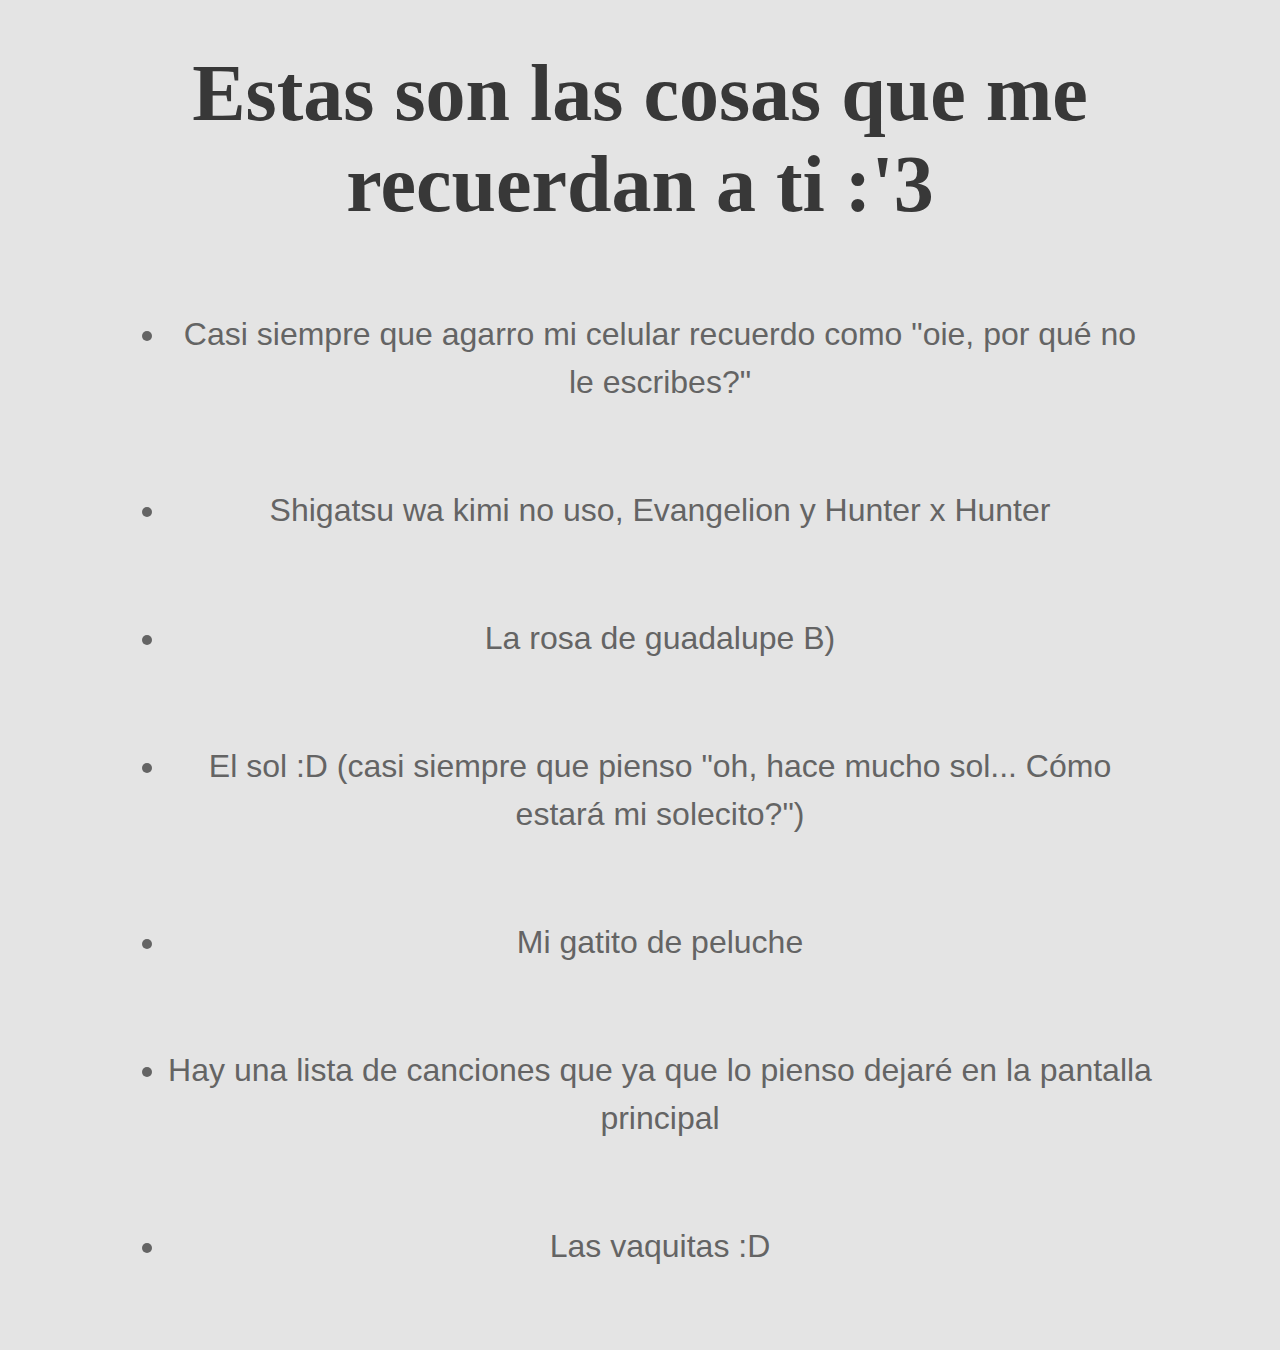
<file: cosas.html>
<!DOCTYPE html>
<html lang="en">

<head>
  <meta charset="UTF-8">
  <meta http-equiv="X-UA-Compatible" content="IE=edge">
  <meta name="viewport" content="width=device-width, initial-scale=1.0">
  <title>Cosas que me recuerdan a ti :D</title>
  <link rel="stylesheet" href="hanna.css">
</head>

<body>
  <h1 class="titulo">Estas son las cosas que me recuerdan a ti :'3</h1>
  <ul class="texto">
    <li class="margen-razones">Casi siempre que agarro mi celular recuerdo como "oie, por qué no le escribes?"</li>
    <li class="margen-razones">Shigatsu wa kimi no uso, Evangelion y Hunter x Hunter
    </li>
    <li class="margen-razones">La rosa de guadalupe B)</li>
    <li class="margen-razones">El sol :D (casi siempre que pienso "oh, hace mucho sol... Cómo estará mi solecito?")</li>
    <li class="margen-razones">Mi gatito de peluche</li>
    <li class="margen-razones">Hay una lista de canciones que ya que lo pienso dejaré en la pantalla principal</li>
    <li class="margen-razones">Las vaquitas :D</li>
  </ul>
  <script src="hanna.js"></script>
</body>

</html>
</file>
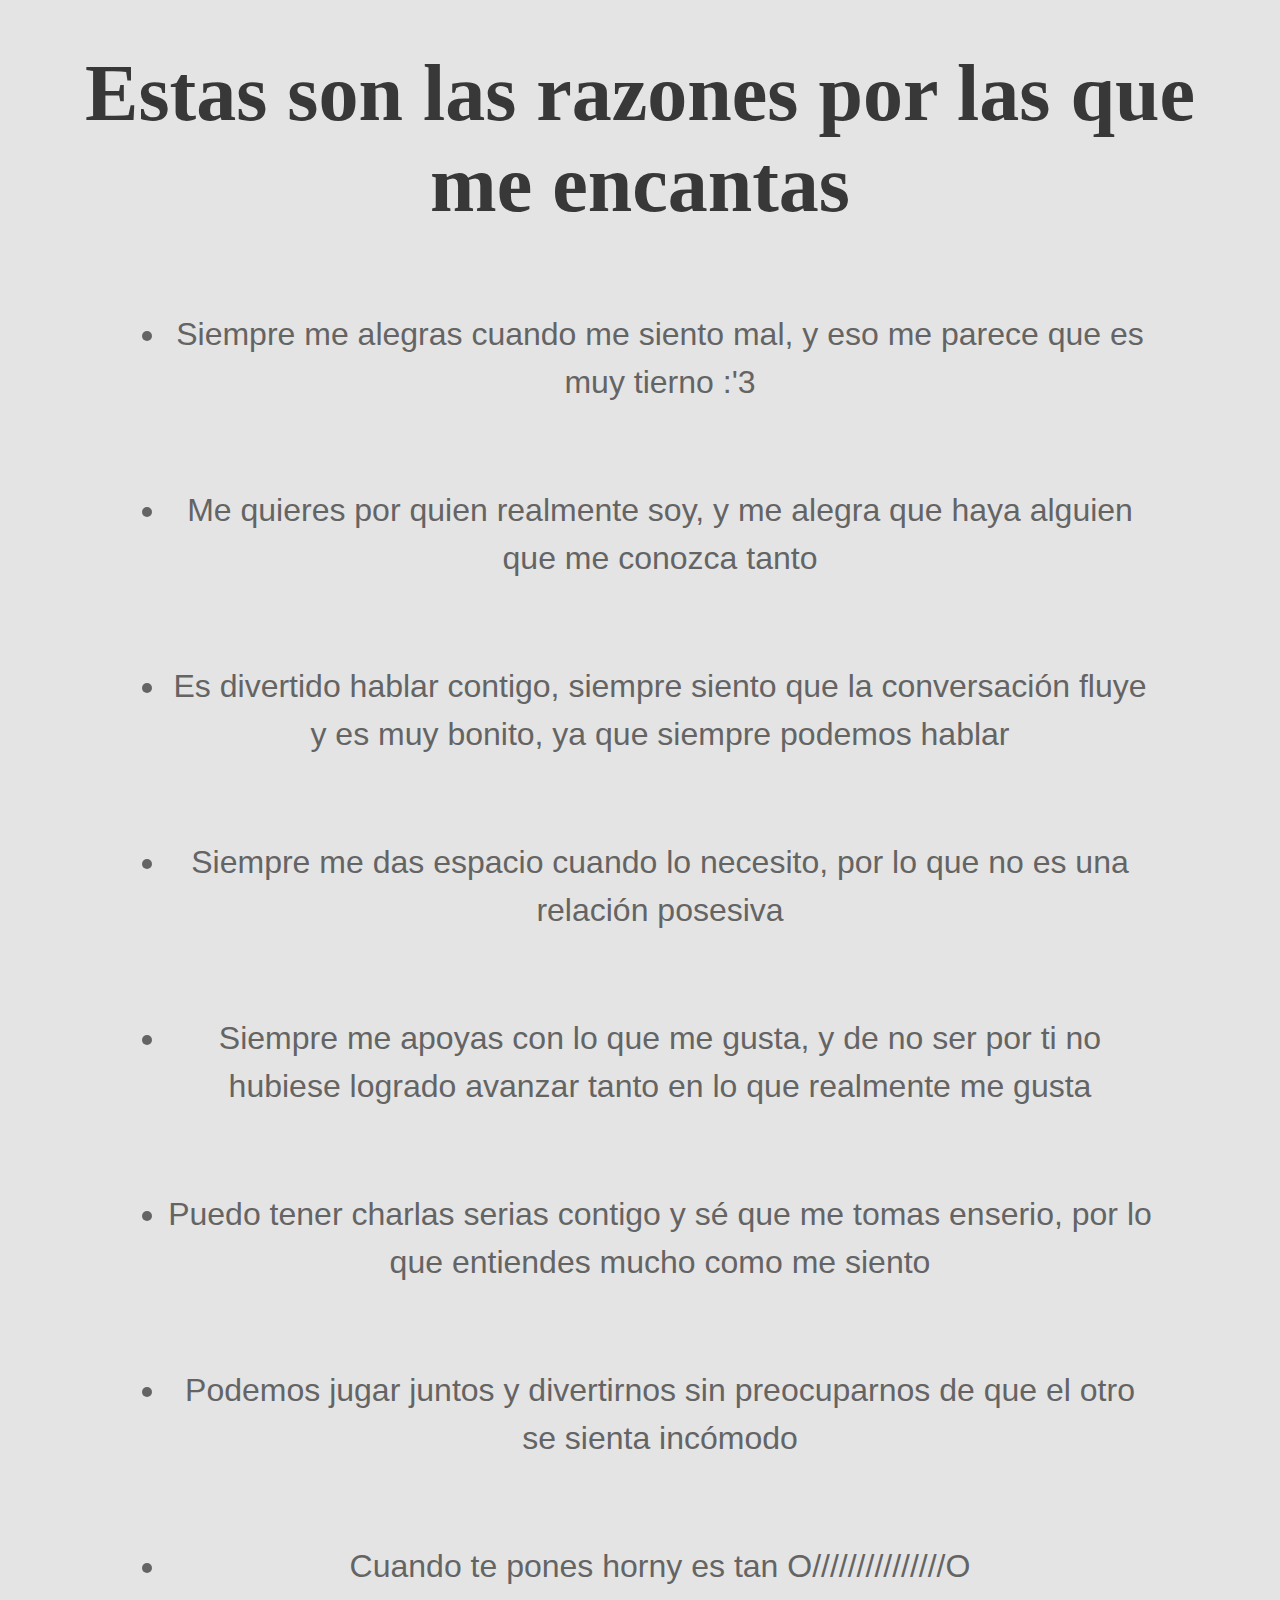
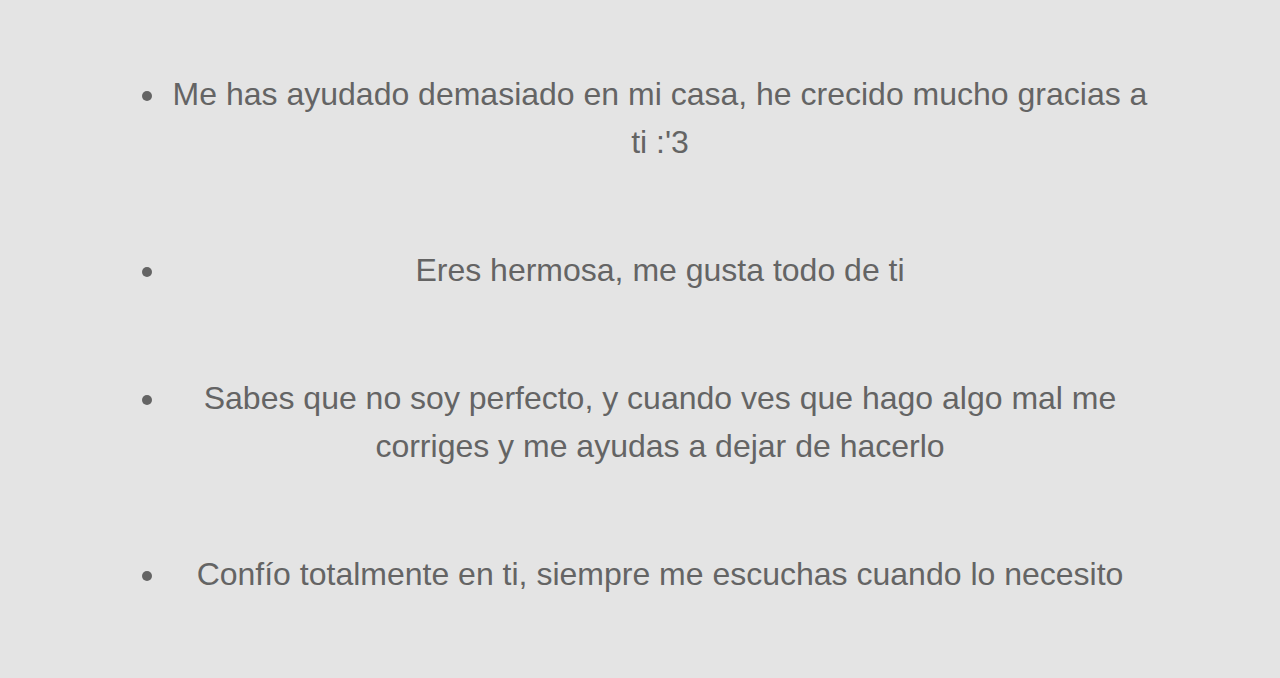
<file: razones.html>
<!DOCTYPE html>
<html lang="en">

<head>
  <meta charset="UTF-8">
  <meta http-equiv="X-UA-Compatible" content="IE=edge">
  <meta name="viewport" content="width=device-width, initial-scale=1.0">
  <title>Razones por las que te amo :3</title>
  <link rel="stylesheet" href="hanna.css">
</head>

<body>
  <h1 class="titulo">Estas son las razones por las que me encantas</h1>
  <ul class="texto">
    <li class="margen-razones">Siempre me alegras cuando me siento mal, y eso me parece que es muy tierno :'3</li>
    <li class="margen-razones">Me quieres por quien realmente soy, y me alegra que haya alguien que me conozca tanto
    </li>
    <li class="margen-razones">Es divertido hablar contigo, siempre siento que la conversación fluye y es muy bonito, ya
      que siempre podemos
      hablar</li>
    <li class="margen-razones">Siempre me das espacio cuando lo necesito, por lo que no es una relación posesiva</li>
    <li class="margen-razones">Siempre me apoyas con lo que me gusta, y de no ser por ti no hubiese logrado avanzar
      tanto en lo que realmente
      me gusta</li>
    <li class="margen-razones">Puedo tener charlas serias contigo y sé que me tomas enserio, por lo que entiendes mucho
      como me siento</li>
    <li class="margen-razones">Podemos jugar juntos y divertirnos sin preocuparnos de que el otro se sienta incómodo
    <li class="margen-razones">Cuando te pones horny es tan O///////////////O</li>
    </li>
    <li class="margen-razones">Me has ayudado demasiado en mi casa, he crecido mucho gracias a ti :'3</li>
    <li class="margen-razones">Eres hermosa, me gusta todo de ti</li>
    <li class="margen-razones">Sabes que no soy perfecto, y cuando ves que hago algo mal me corriges y me ayudas a dejar
      de hacerlo</li>
    <li class="margen-razones">Confío totalmente en ti, siempre me escuchas cuando lo necesito</li>
  </ul>
  <script src="hanna.js"></script>
</body>

</html>
</file>
<file: hanna.css>
* {
  margin: 0;
}

body {
  background-color: rgb(228, 228, 228);
}

.body-oscuro {
  background-color: rgb(17, 17, 17);
}

/*Navegación*/

nav {
  height: 2rem;
  background-color: rgb(228, 228, 228);
  margin: 0;
  padding: 0.5rem;
}

.nav-oscura {
  background-color: rgb(17, 17, 17);
}

.logo-corazon {
  width: 2rem;
  display: inline-block;
}

.logo-menu {
  width: 2rem;
  float: right;
  margin-top: 0.5%;
  cursor: pointer;
}

.nav-responsive {
  text-align: center;
  display: none;
}

.anclas-nav {
  font-family: "Itim", cursive;
  text-decoration: none;
  color: rgb(58, 58, 58);
  margin: 0.2rem 1.6rem;
  font-size: 1.2rem;
  font-weight: 800;
}

.anclas-nav:hover {
  color: rgb(129, 129, 129);
}

/* Sección Principal */

.seccion-principal {
  height: 15rem;
  background-color: black;
  background-image: url("https://1.bp.blogspot.com/-e49MjLOdMus/X57AdkyqNQI/AAAAAAAAAFY/TlQeD2ahZRMiHCYRsXWpuTYdxObUjFKSwCLcBGAsYHQ/s600/Sakura%2Bcerezo%2Ben%2Bflor%2Bjapon%25C3%25A9s.jpg");
  background-size: cover;
  text-align: center;
  background-position: center center;
  background-repeat: no-repeat;
  position: relative;
  background-attachment: fixed;
}

.seccion-principal::before {
  content: "";
  position: absolute;
  top: 0;
  bottom: 0;
  left: 0;
  right: 0;
  background-color: rgba(0, 0, 0, 0.5);
}

.seccion-principal-titulo {
  margin: 0 1rem;
  text-align: center;
  color: rgb(228, 228, 228);
  position: relative;
  font-family: "Itim", cursive;
  padding-top: 5rem;
  font-size: 2.5rem;
}

/*Seccion con texto*/

.titulo {
  margin: 1rem 5%;
  font-size: 1.5rem;
  color: rgb(56, 56, 56);
  font-family: "Itim", cursive;
  font-weight: 700;
}
.texto {
  margin: 0.5rem 5%;
  font-size: 1rem;
  color: rgb(100, 100, 100);
  font-family: Arial, Helvetica, sans-serif;
  font-weight: 100;
  line-height: 1.5rem;
}

.texto-oscuro {
  color: rgb(163, 163, 163);
}

/*Contenido*/

.contenido {
  margin: 1.5rem 0;
}

.contenido-texto {
  margin: 0 3%;
  font-size: 2.5rem;
  color: rgb(211, 211, 211);
  font-weight: 900;
  line-height: 3rem;
  position: relative;
  text-align: center;
  font-family: "Itim", cursive;
  padding-top: 2.5rem;
}

.contenido-imagen {
  margin: 5%;
  width: 90%;
  background-image: url("https://fondosmil.com/fondo/28333.jpg");
  height: 12rem;
  background-size: cover;
  text-align: center;
  background-position: center center;
  background-repeat: no-repeat;
  position: relative;
  cursor: pointer;
}

.contenido-imagen::before {
  content: "";
  position: absolute;
  top: 0;
  bottom: 0;
  left: 0;
  right: 0;
  background-color: rgba(0, 0, 0, 0.7);
}

/*Menú*/

.display-none {
  display: none;
}

.menu-activo {
  width: 100%;
  height: 100%;
  background-color: rgb(0, 0, 0);
  position: absolute;
}

.cerrar {
  width: 2rem;
  float: right;
  margin-top: 0.5%;
  cursor: pointer;
  margin: 2%;
}

.menu-opciones {
  margin: 10%;
}

.menu-texto {
  text-align: center;
  font-size: 1.5rem;
  color: rgb(228, 228, 228);
  font-family: "Itim", cursive;
  font-weight: 700;
  margin: 20% 0;
  background-color: rgb(58, 58, 58);
  padding: 0.4rem;
  cursor: pointer;
}

/*Razones*/

.margen-razones {
  margin: 5rem 5%;
}

/*Responsive*/

@media (min-width: 650px) {
  nav {
    display: none;
  }

  .nav-responsive {
    display: block;
    padding: 0.5rem;
  }

  .seccion-principal {
    height: 30rem;
  }

  .seccion-principal-titulo {
    margin: 0 2rem;
    padding-top: 10rem;
    font-size: 5rem;
  }

  .titulo {
    margin: 2rem 5%;
    font-size: 3rem;
    text-align: center;
  }

  .texto {
    margin: 1rem 5%;
    font-size: 1.5rem;
    text-align: center;
    font-weight: 300;
    line-height: 2rem;
  }

  .contenido {
    margin: 3rem 0;
  }

  .contenido-texto {
    margin: 0 3%;
    font-size: 4rem;
    line-height: 5rem;
    padding-top: 6rem;
  }

  .contenido-imagen {
    height: 24rem;
  }
  .margen-razones {
    margin: 5rem 4rem;
  }
}

@media (min-width: 1100px) {
  .seccion-principal {
    height: 40rem;
  }
  .anclas-nav {
    font-family: "Itim", cursive;
    text-decoration: none;
    color: rgb(58, 58, 58);
    margin: 0.2rem 3rem;
    font-size: 1.7rem;
  }
  .seccion-principal-titulo {
    margin: 0 4rem;
    padding-top: 12rem;
    font-size: 10rem;
  }

  .titulo {
    margin: 3rem 5%;
    font-size: 5rem;
  }

  .texto {
    margin: 2rem 5%;
    font-size: 2rem;
    line-height: 3rem;
  }

  .contenido {
    margin: 5rem 0;
  }

  .contenido-texto {
    font-size: 6rem;
    line-height: 7rem;
    padding-top: 12rem;
  }

  .contenido-imagen {
    height: 30rem;
  }
  .texto-oscuro {
    color: rgb(163, 163, 163);
  }
}
</file>
